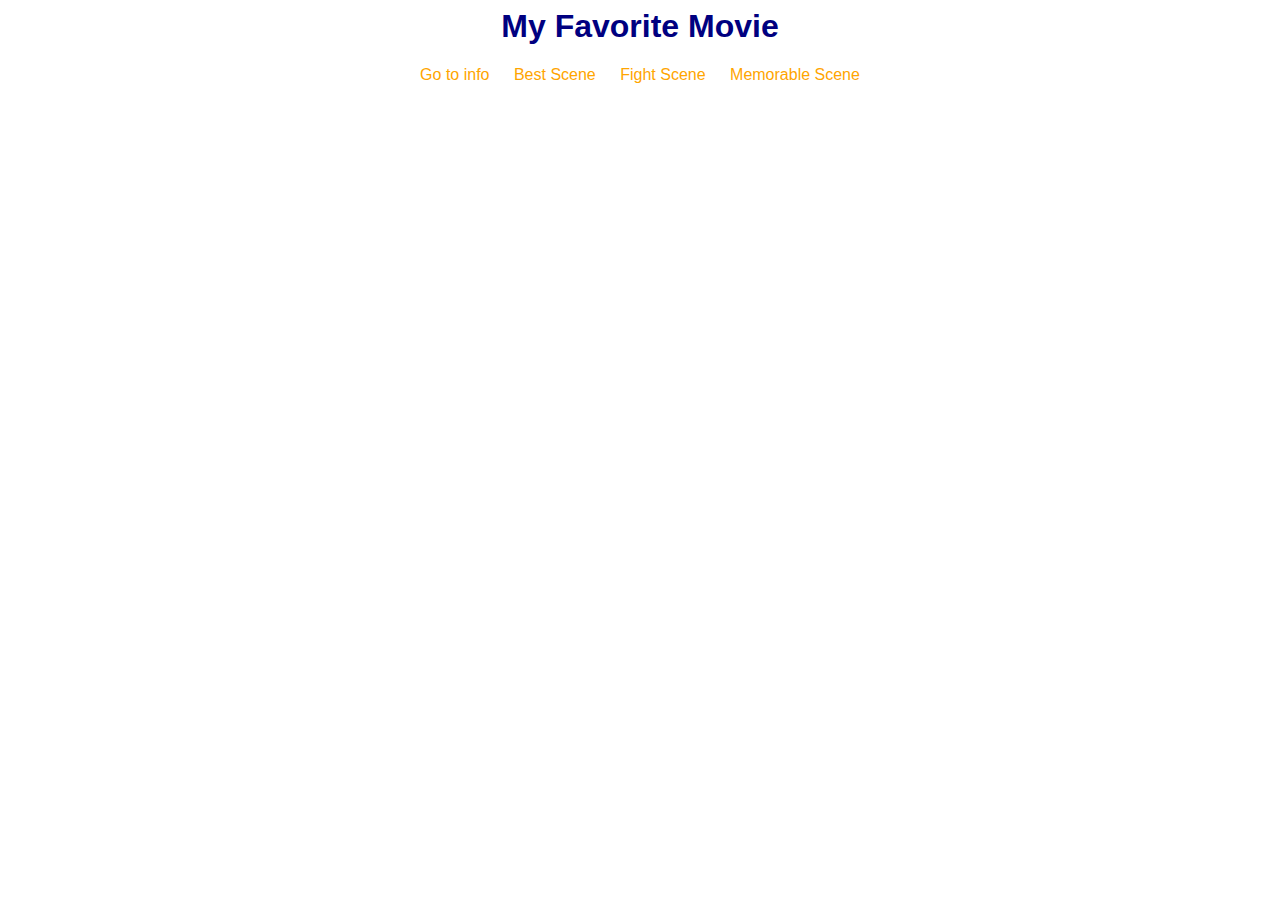
<file: index.html>
<DOCTYPE html>
<html>
<head>
		<title>My first Website</title>
		<link rel="stylesheet"  href="index.css">

</head>


<body>

<h1>My Favorite Movie</h1>
<a href="info.html">Go to info</a>
<a href="best_scene.html">Best Scene</a>
<a href="fight_scene.html">Fight Scene</a>
<a href="memorable.html">Memorable Scene</a>


</body>
</html>
</file>
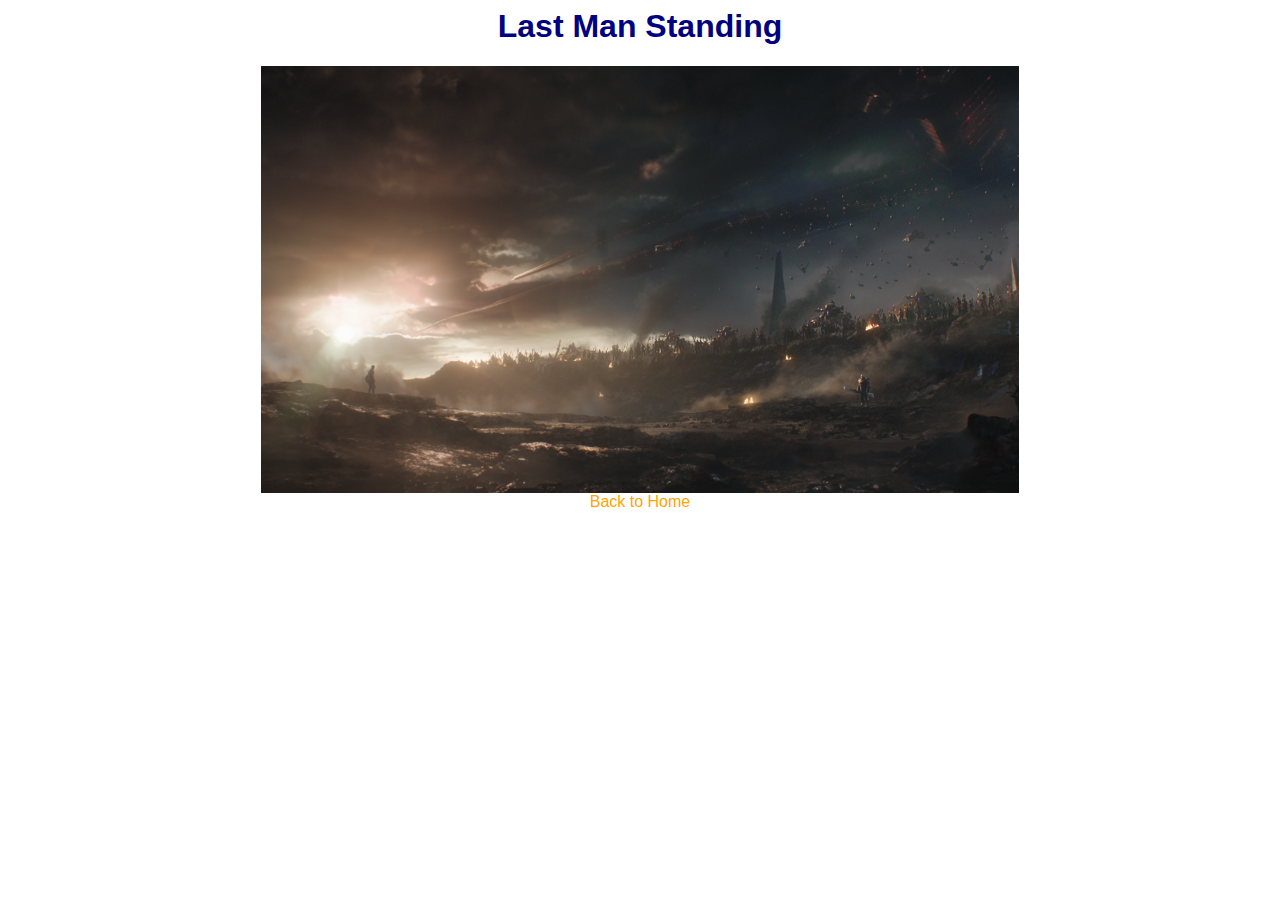
<file: best_scene.html>
<DOCTYPE html>
<html>
<head>
	<title>Best Scene</title>
	<link rel="stylesheet"  href="best_scene.css">
</head>

<body>

<h1>Last Man Standing</h1>
<img src="last_man.png" alt="snap">
<a href="index.html">Back to Home</a>
</body>
</html>
</file>
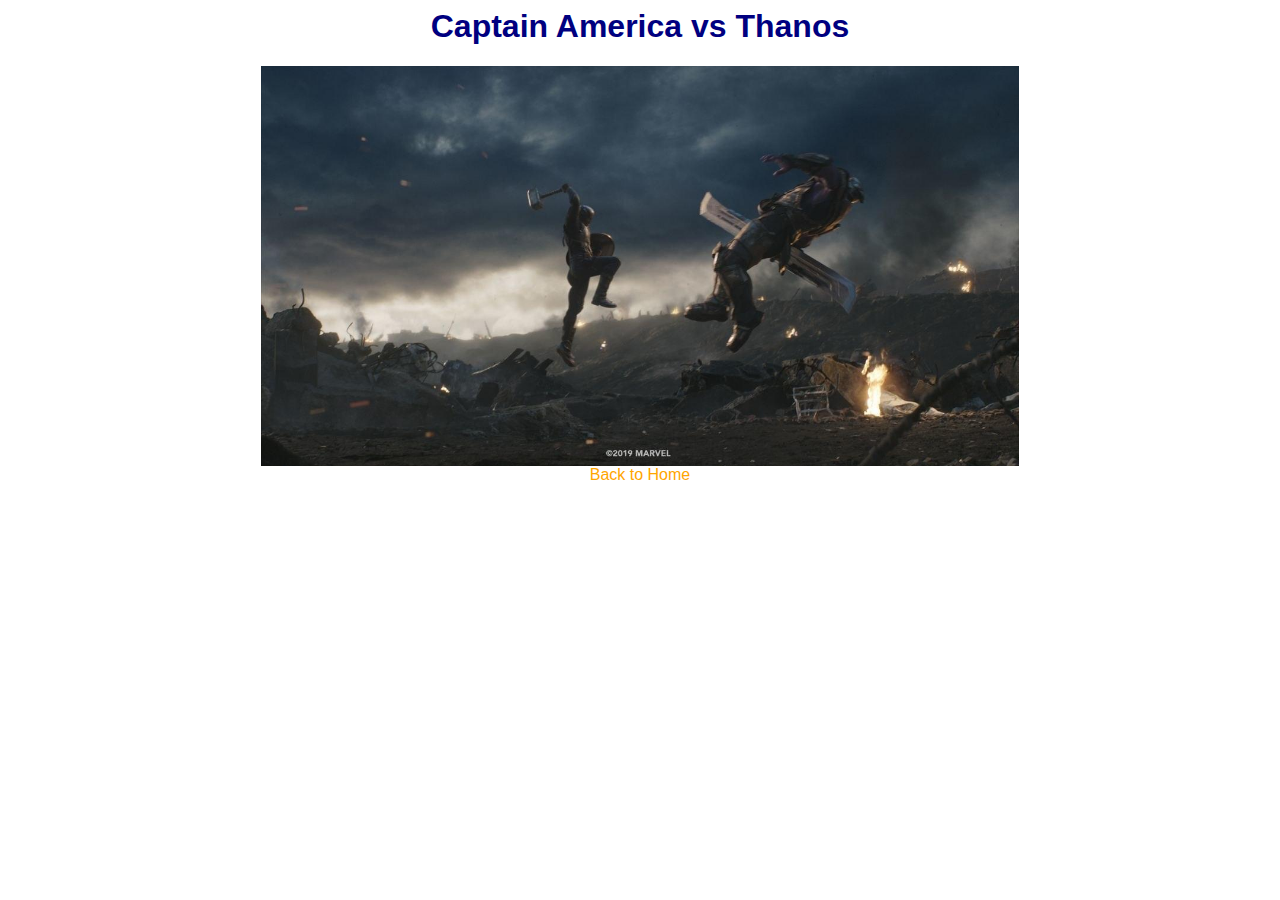
<file: fight_scene.html>
<DOCTYPE html>
<html>
<head>

	<title>Fight Scene</title>
	<link rel="stylesheet"  href="fight_scene.css">

</head>

<body>

<h1>Captain America vs Thanos</h1>

<img src="fight_scene.png" alt="cap">
<a href="index.html">Back to Home</a>

</body>
</html>
</file>
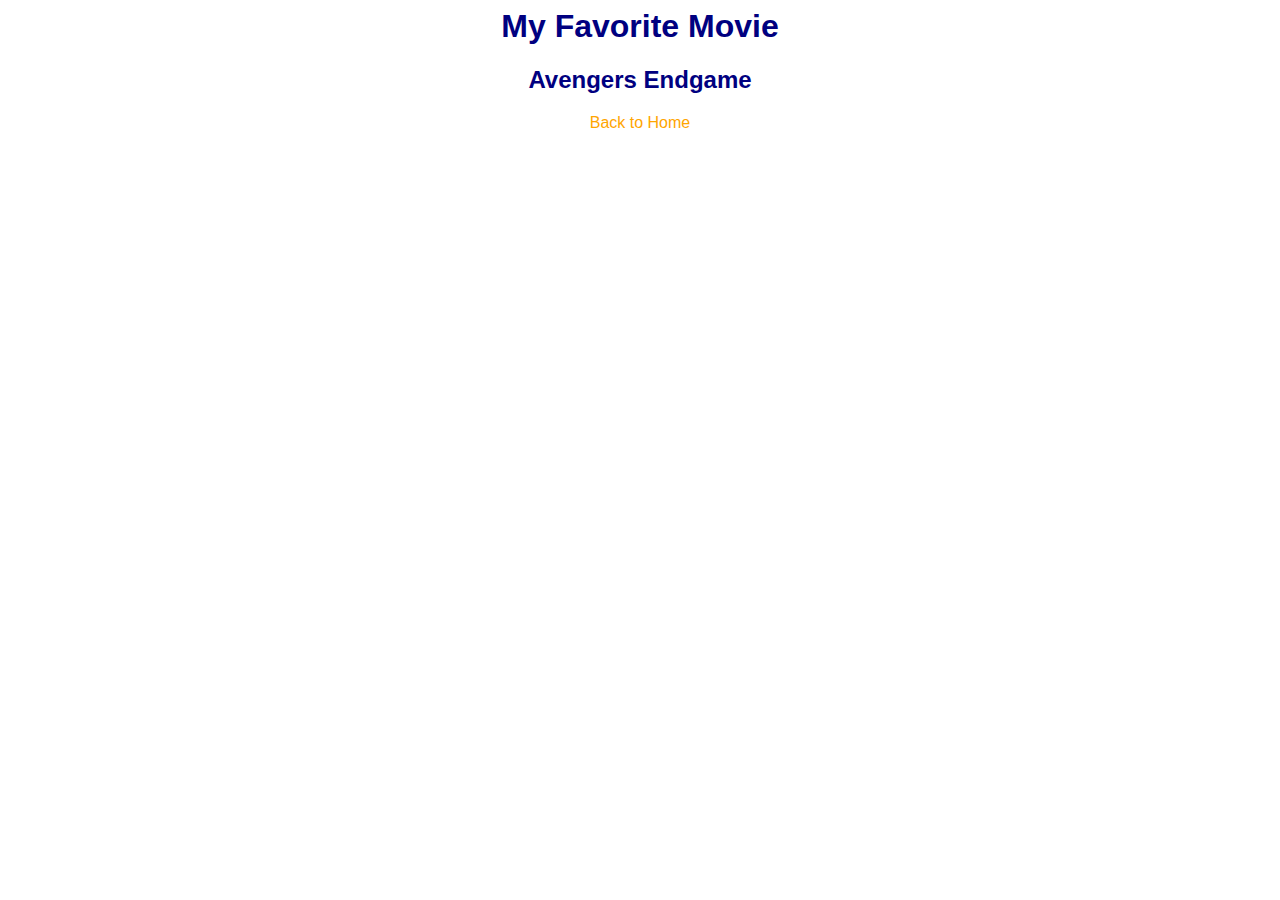
<file: info.html>
<DOCTYPE html>
<html>
<head>
	<title>My Favorite Movie</title>
	<link rel="stylesheet"  href="info.css">
	

</head>

<body>
<h1>My Favorite Movie</h1>
<h2>Avengers Endgame</h2>
<a href="index.html">Back to Home</a>
</body>
</html>
</file>
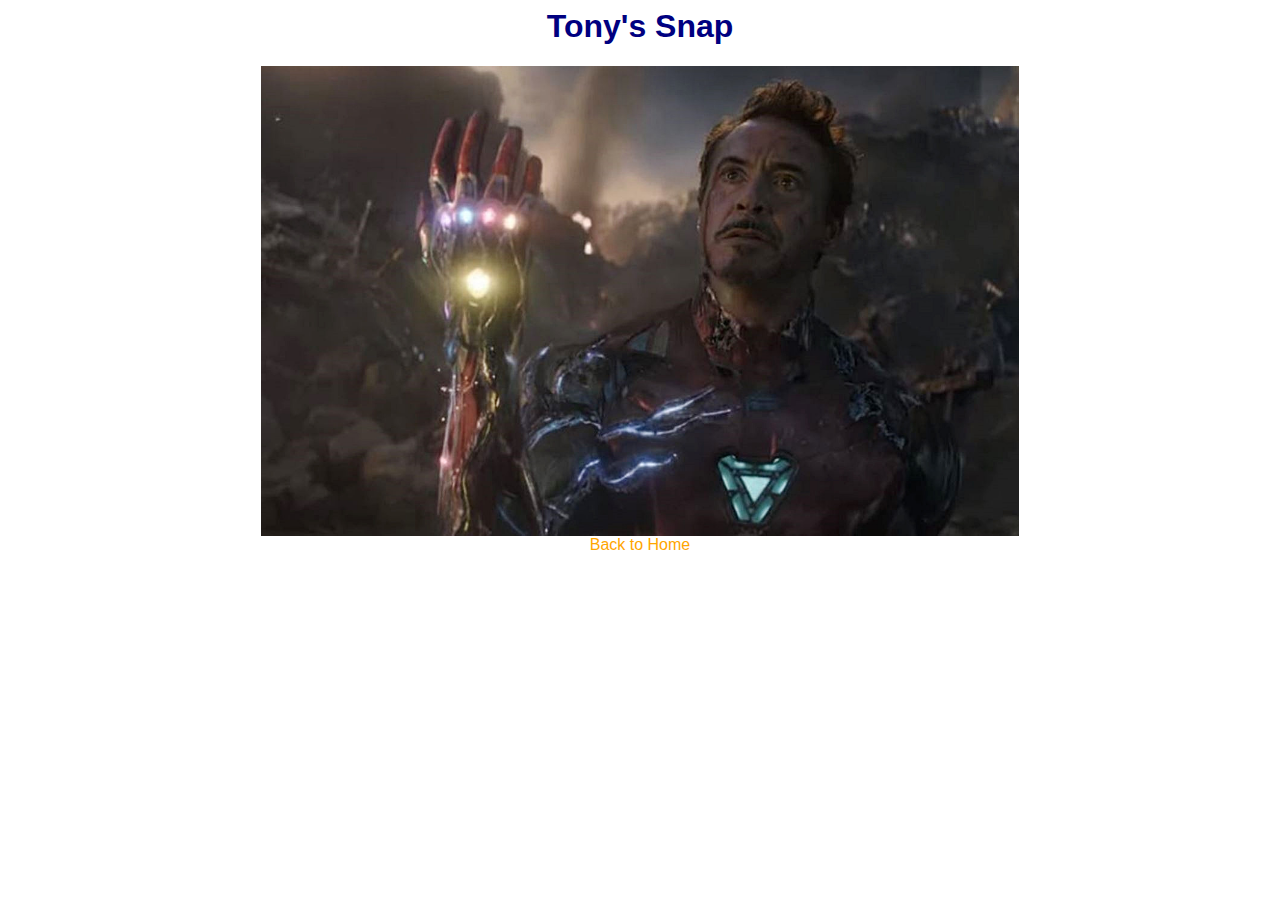
<file: memorable.html>
<DOCTYPE html>
<html>
<head>
	
	<title>Memorable Scenes</title>
	<link rel="stylesheet"  href="memorable.css">
	
</head>

<body>

<h1>Tony's Snap</h1>
<img src="snap.png" alt="snap">
<a href="index.html">Back to Home</a>
</body>
</html>
</file>
<file: index.css>
body {
  font-family: Arial, sans-serif;
 
  color: #000080;
  text-align: center;
}

a {
  text-decoration: none;
  color: #FFA500;
  
  padding: 10px;
}
</file>
<file: best_scene.css>
body {
  font-family: Arial, sans-serif;
 
  color: #000080;
  text-align: center;
}

a {
  text-decoration: none;
  color: #FFA500;
  
  padding: 10px;
}

img {
  display: block;
  margin-left: auto;
  margin-right: auto;
  width: 60%;

}

.link {
  margin: 80px;
}
</file>
<file: fight_scene.css>
body {
  font-family: Arial, sans-serif;
 
  color: #000080;
  text-align: center;
}
a {
  text-decoration: none;
  color: #FFA500;
  
  padding: 10px;
}

img {
  display: block;
  margin-left: auto;
  margin-right: auto;
  width: 60%;

}

.link {
  margin: 80px;
}
</file>
<file: info.css>
body {
  font-family: Arial, sans-serif;
 
  color: #000080;
  text-align: center;
}

a {
  text-decoration: none;
  color: #FFA500;
  
  padding: 10px;
}
</file>
<file: memorable.css>
body {
  font-family: Arial, sans-serif;
 
  color: #000080;
  text-align: center;
}

a {
  text-decoration: none;
  color: #FFA500;
  
  padding: 10px;
}

img {
  display: block;
  margin-left: auto;
  margin-right: auto;
  width: 60%;

}

.link {
  margin: 80px;
}
</file>
